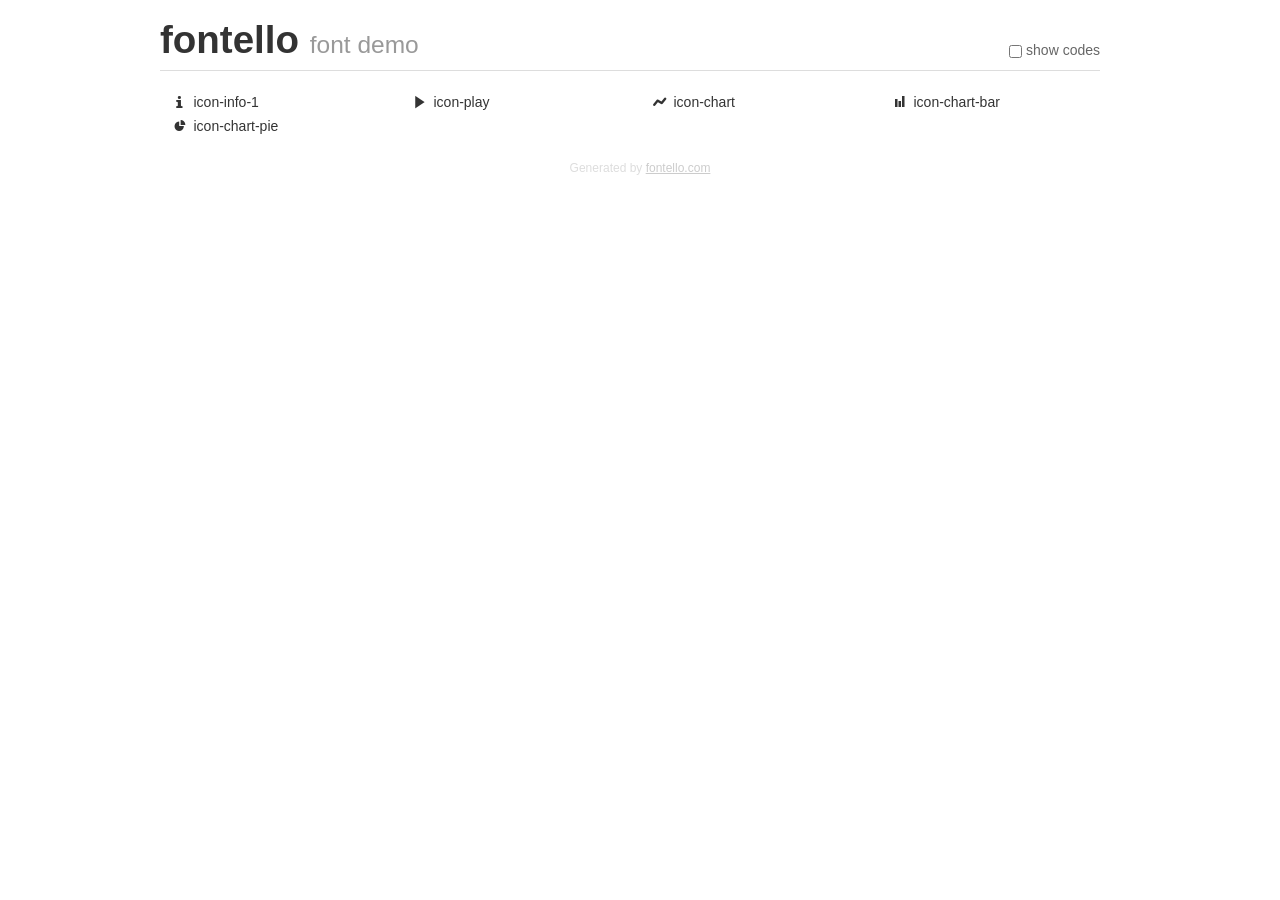
<file: icons/demo.html>
<!DOCTYPE html>
<html>
  <head>
    <!--[if lt IE 9]>
    <script src="http://html5shim.googlecode.com/svn/trunk/html5.js"></script>
    <![endif]-->
    <meta charset="UTF-8"><style type="text/css">/*
 * Bootstrap v2.2.1
 
 *
 * Designed and built with all the love in the world @twitter by @mdo and @fat.
 */
.clearfix {
  *zoom: 1;
}
.clearfix:before,
.clearfix:after {
  display: table;
  content: "";
  line-height: 0;
}
.clearfix:after {
  clear: both;
}
html {
  font-size: 100%;
  -webkit-text-size-adjust: 100%;
  -ms-text-size-adjust: 100%;
}
a:focus {
  outline: thin dotted #333;
  outline: 5px auto -webkit-focus-ring-color;
  outline-offset: -2px;
}
a:hover,
a:active {
  outline: 0;
}
button,
input,
select,
textarea {
  margin: 0;
  font-size: 100%;
  vertical-align: middle;
}
button,
input {
  *overflow: visible;
  line-height: normal;
}
button::-moz-focus-inner,
input::-moz-focus-inner {
  padding: 0;
  border: 0;
}
body {
  margin: 0;
  font-family: "Helvetica Neue", Helvetica, Arial, sans-serif;
  font-size: 14px;
  line-height: 20px;
  color: #333;
  background-color: #fff;
}
a {
  color: #08c;
  text-decoration: none;
}
a:hover {
  color: #005580;
  text-decoration: underline;
}
.row {
  margin-left: -20px;
  *zoom: 1;
}
.row:before,
.row:after {
  display: table;
  content: "";
  line-height: 0;
}
.row:after {
  clear: both;
}
[class*="span"] {
  float: left;
  min-height: 1px;
  margin-left: 20px;
}
.container,
.navbar-static-top .container,
.navbar-fixed-top .container,
.navbar-fixed-bottom .container {
  width: 940px;
}
.span12 {
  width: 940px;
}
.span11 {
  width: 860px;
}
.span10 {
  width: 780px;
}
.span9 {
  width: 700px;
}
.span8 {
  width: 620px;
}
.span7 {
  width: 540px;
}
.span6 {
  width: 460px;
}
.span5 {
  width: 380px;
}
.span4 {
  width: 300px;
}
.span3 {
  width: 220px;
}
.span2 {
  width: 140px;
}
.span1 {
  width: 60px;
}
[class*="span"].pull-right,
.row-fluid [class*="span"].pull-right {
  float: right;
}
.container {
  margin-right: auto;
  margin-left: auto;
  *zoom: 1;
}
.container:before,
.container:after {
  display: table;
  content: "";
  line-height: 0;
}
.container:after {
  clear: both;
}
p {
  margin: 0 0 10px;
}
.lead {
  margin-bottom: 20px;
  font-size: 21px;
  font-weight: 200;
  line-height: 30px;
}
small {
  font-size: 85%;
}
h1 {
  margin: 10px 0;
  font-family: inherit;
  font-weight: bold;
  line-height: 20px;
  color: inherit;
  text-rendering: optimizelegibility;
}
h1 small {
  font-weight: normal;
  line-height: 1;
  color: #999;
}
h1 {
  line-height: 40px;
}
h1 {
  font-size: 38.5px;
}
h1 small {
  font-size: 24.5px;
}
body {
  margin-top: 90px;
}
.header {
  position: fixed;
  top: 0;
  left: 50%;
  margin-left: -480px;
  background-color: #fff;
  border-bottom: 1px solid #ddd;
  padding-top: 10px;
  z-index: 10;
}
.footer {
  color: #ddd;
  font-size: 12px;
  text-align: center;
  margin-top: 20px;
}
.footer a {
  color: #ccc;
  text-decoration: underline;
}
.the-icons {
  font-size: 14px;
  line-height: 24px;
}
.switch {
  position: absolute;
  right: 0;
  bottom: 10px;
  color: #666;
}
.switch input {
  margin-right: 0.3em;
}
.codesOn .i-name {
  display: none;
}
.codesOn .i-code {
  display: inline;
}
.i-code {
  display: none;
}
</style>
    <link rel="stylesheet" href="css/fontello.css">
    <link rel="stylesheet" href="css/animation.css">
    <!--[if IE 7]>
    <link rel="stylesheet" href="css/fontello-ie7.css">
    <![endif]-->
    <script>
      function toggleCodes(on) {
        var obj = document.getElementById('icons');
        
        if (on) {
          obj.className += ' codesOn';
        } else {
          obj.className = obj.className.replace(' codesOn', '');
        }
      }
      
    </script>
  </head>
  <body>
    <div class="container header">
      <h1>
        fontello
         <small>font demo</small>
      </h1>
      <label class="switch">
        <input type="checkbox" onclick="toggleCodes(this.checked)">show codes
      </label>
    </div>
    <div id="icons" class="container">
      <div class="row">
        <div title="Code: 0xe806" class="the-icons span3"><i class="icon-info-1"></i> <span class="i-name">icon-info-1</span><span class="i-code">0xe806</span></div>
        <div title="Code: 0xe800" class="the-icons span3"><i class="icon-play"></i> <span class="i-name">icon-play</span><span class="i-code">0xe800</span></div>
        <div title="Code: 0xe804" class="the-icons span3"><i class="icon-chart"></i> <span class="i-name">icon-chart</span><span class="i-code">0xe804</span></div>
        <div title="Code: 0xe802" class="the-icons span3"><i class="icon-chart-bar"></i> <span class="i-name">icon-chart-bar</span><span class="i-code">0xe802</span></div>
      </div>
      <div class="row">
        <div title="Code: 0xe803" class="the-icons span3"><i class="icon-chart-pie"></i> <span class="i-name">icon-chart-pie</span><span class="i-code">0xe803</span></div>
      </div>
    </div>
    <div class="container footer">Generated by <a href="http://fontello.com">fontello.com</a></div>
  </body>
</html>
</file>
<file: icons/css/fontello.css>
@font-face {
  font-family: 'fontello';
  src: url('../font/fontello.eot?53667995');
  src: url('../font/fontello.eot?53667995#iefix') format('embedded-opentype'),
       url('../font/fontello.woff?53667995') format('woff'),
       url('../font/fontello.ttf?53667995') format('truetype'),
       url('../font/fontello.svg?53667995#fontello') format('svg');
  font-weight: normal;
  font-style: normal;
}
/* Chrome hack: SVG is rendered more smooth in Windozze. 100% magic, uncomment if you need it. */
/* Note, that will break hinting! In other OS-es font will be not as sharp as it could be */
/*
@media screen and (-webkit-min-device-pixel-ratio:0) {
  @font-face {
    font-family: 'fontello';
    src: url('../font/fontello.svg?53667995#fontello') format('svg');
  }
}
*/
 
 [class^="icon-"]:before, [class*=" icon-"]:before {
  font-family: "fontello";
  font-style: normal;
  font-weight: normal;
  speak: none;
 
  display: inline-block;
  text-decoration: inherit;
  width: 1em;
  margin-right: .2em;
  text-align: center;
  /* opacity: .8; */
 
  /* For safety - reset parent styles, that can break glyph codes*/
  font-variant: normal;
  text-transform: none;
     
  /* fix buttons height, for twitter bootstrap */
  line-height: 1em;
 
  /* Animation center compensation - margins should be symmetric */
  /* remove if not needed */
  margin-left: .2em;
 
  /* you can be more comfortable with increased icons size */
  /* font-size: 120%; */
 
  /* Uncomment for 3D effect */
  /* text-shadow: 1px 1px 1px rgba(127, 127, 127, 0.3); */
}
 
.icon-info-1:before { content: '\e806'; } /* '' */
.icon-play:before { content: '\e800'; } /* '' */
.icon-chart:before { content: '\e804'; } /* '' */
.icon-chart-bar:before { content: '\e802'; } /* '' */
.icon-chart-pie:before { content: '\e803'; } /* '' */
</file>
<file: icons/css/animation.css>
/*
   Animation example, for spinners
*/
.animate-spin {
  -moz-animation: spin 2s infinite linear;
  -o-animation: spin 2s infinite linear;
  -webkit-animation: spin 2s infinite linear;
  animation: spin 2s infinite linear;
  display: inline-block;
}
@-moz-keyframes spin {
  0% {
    -moz-transform: rotate(0deg);
    -o-transform: rotate(0deg);
    -webkit-transform: rotate(0deg);
    transform: rotate(0deg);
  }

  100% {
    -moz-transform: rotate(359deg);
    -o-transform: rotate(359deg);
    -webkit-transform: rotate(359deg);
    transform: rotate(359deg);
  }
}
@-webkit-keyframes spin {
  0% {
    -moz-transform: rotate(0deg);
    -o-transform: rotate(0deg);
    -webkit-transform: rotate(0deg);
    transform: rotate(0deg);
  }

  100% {
    -moz-transform: rotate(359deg);
    -o-transform: rotate(359deg);
    -webkit-transform: rotate(359deg);
    transform: rotate(359deg);
  }
}
@-o-keyframes spin {
  0% {
    -moz-transform: rotate(0deg);
    -o-transform: rotate(0deg);
    -webkit-transform: rotate(0deg);
    transform: rotate(0deg);
  }

  100% {
    -moz-transform: rotate(359deg);
    -o-transform: rotate(359deg);
    -webkit-transform: rotate(359deg);
    transform: rotate(359deg);
  }
}
@-ms-keyframes spin {
  0% {
    -moz-transform: rotate(0deg);
    -o-transform: rotate(0deg);
    -webkit-transform: rotate(0deg);
    transform: rotate(0deg);
  }

  100% {
    -moz-transform: rotate(359deg);
    -o-transform: rotate(359deg);
    -webkit-transform: rotate(359deg);
    transform: rotate(359deg);
  }
}
@keyframes spin {
  0% {
    -moz-transform: rotate(0deg);
    -o-transform: rotate(0deg);
    -webkit-transform: rotate(0deg);
    transform: rotate(0deg);
  }

  100% {
    -moz-transform: rotate(359deg);
    -o-transform: rotate(359deg);
    -webkit-transform: rotate(359deg);
    transform: rotate(359deg);
  }
}
</file>
<file: icons/css/fontello-ie7.css>
[class^="icon-"], [class*=" icon-"] {
  font-family: 'fontello';
  font-style: normal;
  font-weight: normal;
 
  /* fix buttons height */
  line-height: 1em;
 
  /* you can be more comfortable with increased icons size */
  /* font-size: 120%; */
}
 
.icon-info-1 { *zoom: expression( this.runtimeStyle['zoom'] = '1', this.innerHTML = '&#xe806;&nbsp;'); }
.icon-play { *zoom: expression( this.runtimeStyle['zoom'] = '1', this.innerHTML = '&#xe800;&nbsp;'); }
.icon-chart { *zoom: expression( this.runtimeStyle['zoom'] = '1', this.innerHTML = '&#xe804;&nbsp;'); }
.icon-chart-bar { *zoom: expression( this.runtimeStyle['zoom'] = '1', this.innerHTML = '&#xe802;&nbsp;'); }
.icon-chart-pie { *zoom: expression( this.runtimeStyle['zoom'] = '1', this.innerHTML = '&#xe803;&nbsp;'); }
</file>
